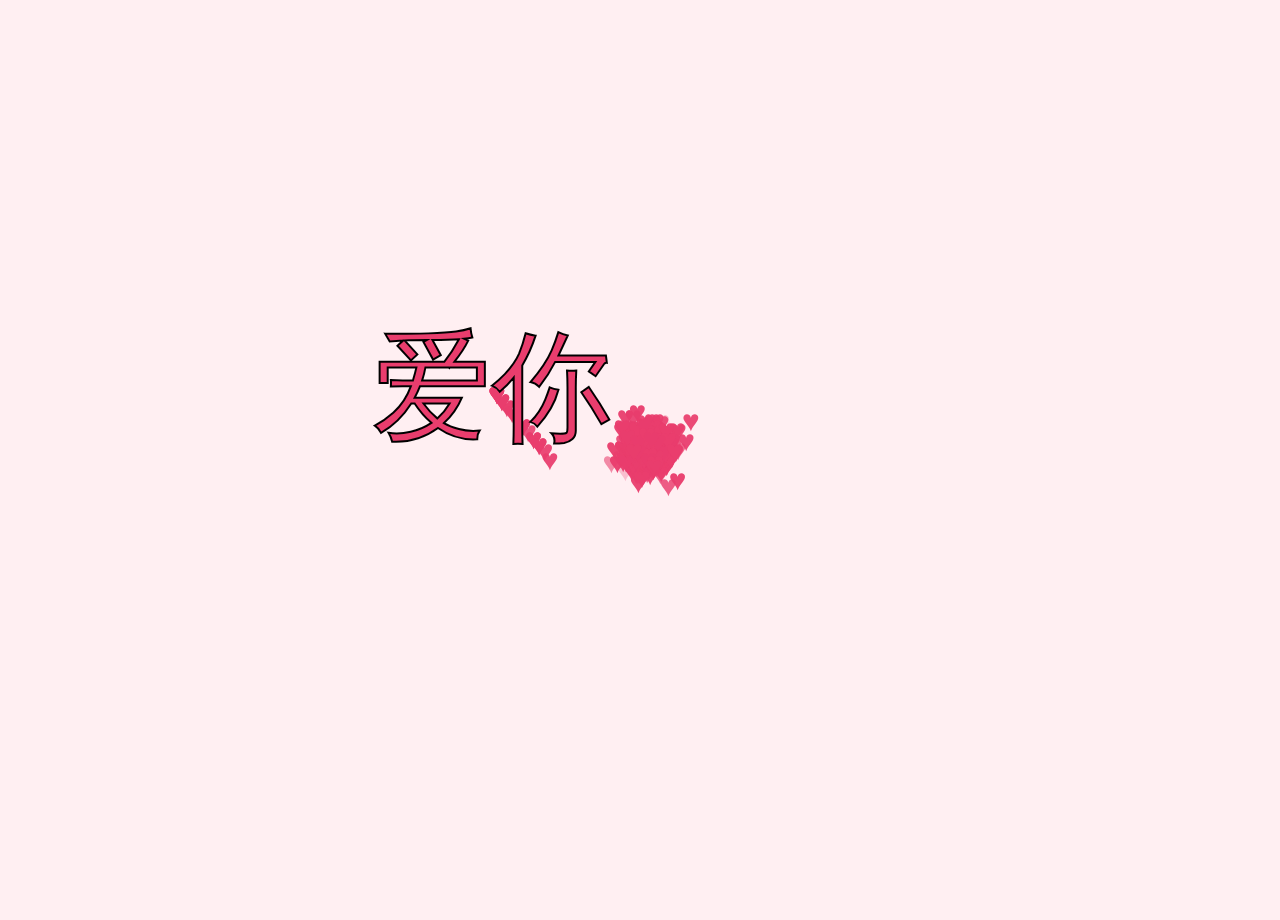
<file: item/programming/画心/index.html>
﻿<!doctype html>  
<html>  
<head>    
<title>Heart</title>   
<meta charset="UTF-8">    
</head>    
<body>    
	<canvas id="c"></canvas>    
	<script>    
   		var b = document.body;
    	var c = document.getElementsByTagName('canvas')[0];
    	var a = c.getContext('2d');
	</script>
    <script>
	eval('var M=Math,n=M.pow,i,E=2,F="rgba(233,61,109,",d=M.cos,z=M.sin,L=1,u=30,W=window,w=c.width=W.innerWidth,h=c.height=W.innerHeight,r=_1){return M.random()*2-1},y="px Arial",v="爱你",q="♥",X=w/2,Y=h/2,T=4,p=_1){var e=this;e.g=_1){e.x=X;e.y=Y;e.k=0;e.l=0;e.t=M.random()*19000;e.c=e.t};e.d=_1){a.fillStyle=F+(e.c/e.t)+")";a.fillText(q,e.x,e.y);e.c-=50;e.x+=e.k;e.y+=e.l;e.k=e.k+r();e.l=e.l+r();if(e.c<0||e.x>w||e.x<0||e.y>h||e.y<0){e.g()}};e.g()},A,B;a.textAlign="center";a.strokeStyle="#000";a.lineWidth=2;for(i=0;i<350;i++){M[i]=new p()}setInterval(_1){a.clearRect(0,0,w,h);a.font=u+y;X=(w/6*n(z(T),3)+w/2);Y=0.8*(-h/40*(13*d(T)-5*d(2*T)-2*d(3*T)-d(4*T))+h/2.3);T+=(z(T)+3)/99;for(i=0;i<350;i++){with(M[i]){A=(x/w-0.5)*2,B=-(y/h-0.5);if(L&&(A*A+2*n((B-0.5*n(M.abs(A),0.5)),2))>0.11){k=l=0}d()}}a.font=120+y;if(E>0.1){if(E<1){a.fillStyle=F+E+")";a.fillText("Click",w/2,h/2)}E-=0.02}a.fillStyle="#E93D6D";a.fillText(v,X,Y+u);a.strokeText(v,X,Y+u)},50);b.bgColor="#FFEFF2";c.onmouseup=_1){L=(L)?0:1}'.replace(/(_1)/g,'function('))
    </script>
</body> 
</html>
</file>
